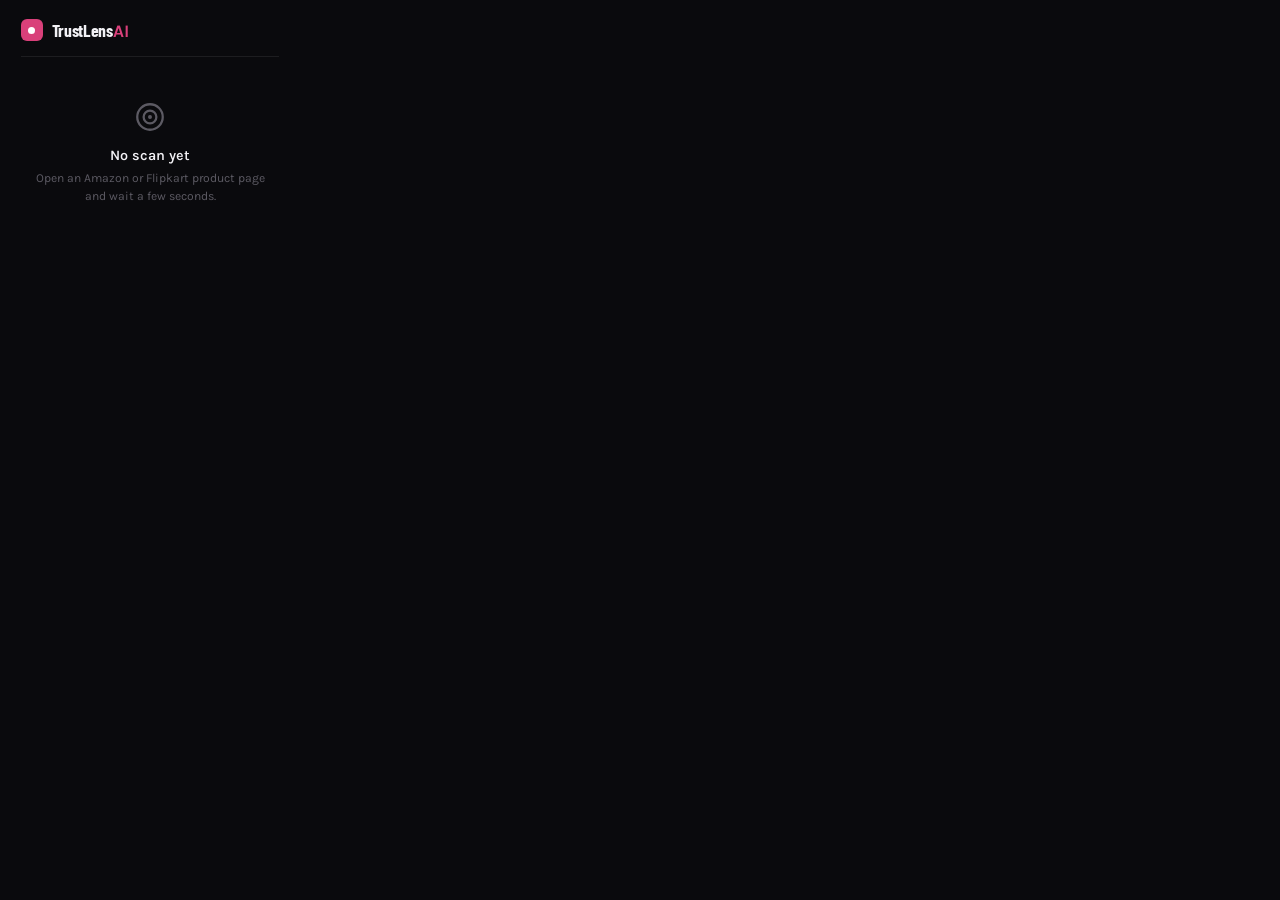
<file: extension/popup.html>
<!DOCTYPE html>
<html>
<head>
    <meta charset="UTF-8">
    <title>TrustLens AI</title>
    <link rel="preconnect" href="https://fonts.googleapis.com">
    <link rel="preconnect" href="https://fonts.gstatic.com" crossorigin>
    <link href="https://fonts.googleapis.com/css2?family=Barlow+Condensed:wght@600;700;800&family=Karla:wght@400;500;600;700&display=swap" rel="stylesheet">
    <link rel="stylesheet" href="popup.css">
</head>

<body>

<div class="popup-shell">

    <header class="popup-header">
        <div class="logo-mark"><span class="logo-dot"></span></div>
        <span class="popup-title">TrustLens<span class="accent">AI</span></span>
    </header>

    <div id="statsContainer">

        <div id="emptyState" class="empty-state">
            <svg class="empty-icon" viewBox="0 0 24 24" fill="none" stroke="currentColor" stroke-width="1.6">
                <circle cx="12" cy="12" r="9"></circle>
                <circle cx="12" cy="12" r="4.5"></circle>
                <circle cx="12" cy="12" r="0.6" fill="currentColor"></circle>
            </svg>
            <p>No scan yet</p>
            <span class="empty-sub">Open an Amazon or Flipkart product page and wait a few seconds.</span>
        </div>

        <div id="statsView" class="stats-view hidden">

            <div class="trust-ring-wrap">
                <svg class="trust-ring-svg" viewBox="0 0 120 120">
                    <circle class="ring-track" cx="60" cy="60" r="52"></circle>
                    <circle class="ring-fill" id="trustRingFill" cx="60" cy="60" r="52"
                            stroke-dasharray="326.7" stroke-dashoffset="326.7"></circle>
                </svg>
                <div class="ring-center">
                    <span id="trustScoreValue">--</span><span class="ring-percent">%</span>
                    <span class="ring-label">Trust Score</span>
                </div>
            </div>

            <div class="counts-row">
                <div class="count-chip genuine">
                    <svg class="chip-icon" viewBox="0 0 24 24" fill="none" stroke="currentColor" stroke-width="2">
                        <path d="M12 2 4 5v6c0 5 3.4 8.7 8 9 4.6-.3 8-4 8-9V5l-8-3Z"></path>
                        <path d="m9 12 2 2 4-4"></path>
                    </svg>
                    <span class="count-num" id="genuineCount">0</span>
                    <span class="count-label">Genuine</span>
                </div>
                <div class="count-chip fake">
                    <svg class="chip-icon" viewBox="0 0 24 24" fill="none" stroke="currentColor" stroke-width="2">
                        <path d="M10.3 3.6 2.6 17a1.8 1.8 0 0 0 1.6 2.7h15.6a1.8 1.8 0 0 0 1.6-2.7L13.7 3.6a1.8 1.8 0 0 0-3.4 0Z"></path>
                        <path d="M12 9v4"></path>
                        <path d="M12 16.2h.01"></path>
                    </svg>
                    <span class="count-num" id="fakeCount">0</span>
                    <span class="count-label">Fake</span>
                </div>
            </div>

            <p id="totalLabel" class="total-label">0 reviews analyzed</p>
            <p id="coverageNotice" class="coverage-notice hidden"></p>
            <p id="staleNotice" class="stale-notice hidden">This is from a previous page — reload the current product page to rescan.</p>
        </div>
    </div>

</div>

<script src="popup.js"></script>

</body>
</html>
</file>
<file: extension/popup.css>
:root {
  --bg-primary: #0A0A0D;
  --bg-card: #131318;
  --border-color: rgba(255, 255, 255, 0.08);
  --text-primary: #F2F1F5;
  --text-secondary: #9A98A3;
  --text-muted: #5C5A63;

  --color-primary: #D9407A;
  --color-success: #4FAE68;
  --color-success-bg: rgba(79, 174, 104, 0.12);
  --color-success-border: rgba(79, 174, 104, 0.30);
  --color-danger: #E14D5C;
  --color-danger-bg: rgba(225, 77, 92, 0.13);
  --color-danger-border: rgba(225, 77, 92, 0.32);
  --color-warning: #D9A441;

  --font-sans: 'Karla', 'Public Sans', sans-serif;
  --font-title: 'Barlow Condensed', 'Arial Narrow', sans-serif;
}

* {
  box-sizing: border-box;
  margin: 0;
  padding: 0;
  font-family: var(--font-sans);
}

body {
  width: 300px;
  background: var(--bg-primary);
  color: var(--text-primary);
}

.popup-shell {
  padding: 1.2rem 1.3rem 1.5rem 1.3rem;
}

/* Header */
.popup-header {
  display: flex;
  align-items: center;
  gap: 0.55rem;
  margin-bottom: 1.1rem;
  padding-bottom: 0.9rem;
  border-bottom: 1px solid var(--border-color);
}
.logo-mark {
  width: 22px;
  height: 22px;
  background: var(--color-primary);
  border-radius: 6px;
  display: flex;
  align-items: center;
  justify-content: center;
  flex-shrink: 0;
}
.logo-dot {
  width: 7px;
  height: 7px;
  background: #ffffff;
  border-radius: 50%;
}
.popup-title {
  font-family: var(--font-title);
  font-weight: 700;
  font-size: 1.1rem;
  letter-spacing: -0.3px;
}
.popup-title .accent {
  color: var(--color-primary);
}

.hidden {
  display: none !important;
}

/* Empty state */
.empty-state {
  display: flex;
  flex-direction: column;
  align-items: center;
  text-align: center;
  padding: 1.6rem 0.5rem 1rem 0.5rem;
  color: var(--text-secondary);
}
.empty-icon {
  width: 34px;
  height: 34px;
  color: var(--text-muted);
  margin-bottom: 0.8rem;
}
.empty-state p {
  font-size: 0.9rem;
  font-weight: 600;
  color: var(--text-primary);
  margin-bottom: 0.35rem;
}
.empty-sub {
  font-size: 0.76rem;
  line-height: 1.5;
  color: var(--text-muted);
}

/* Trust ring */
.trust-ring-wrap {
  position: relative;
  width: 132px;
  height: 132px;
  margin: 0.2rem auto 1.2rem auto;
}
.trust-ring-svg {
  width: 100%;
  height: 100%;
  transform: rotate(-90deg);
}
.ring-track {
  fill: none;
  stroke: rgba(255, 255, 255, 0.06);
  stroke-width: 9;
}
.ring-fill {
  fill: none;
  stroke: var(--color-primary);
  stroke-width: 9;
  stroke-linecap: round;
  transition: stroke-dashoffset 1.2s cubic-bezier(0.16, 1, 0.3, 1), stroke 0.4s ease;
}
.ring-center {
  position: absolute;
  top: 50%; left: 50%;
  transform: translate(-50%, -50%);
  display: flex;
  flex-direction: column;
  align-items: center;
  text-align: center;
}
.ring-center #trustScoreValue {
  font-family: var(--font-title);
  font-size: 1.9rem;
  font-weight: 800;
  color: var(--text-primary);
  line-height: 1;
}
.ring-percent {
  font-family: var(--font-title);
  font-size: 1.1rem;
  font-weight: 700;
  color: var(--text-secondary);
}
.ring-label {
  font-size: 0.62rem;
  text-transform: uppercase;
  letter-spacing: 0.5px;
  color: var(--text-muted);
  margin-top: 0.3rem;
}

/* Genuine / Fake chips */
.counts-row {
  display: flex;
  gap: 0.7rem;
  margin-bottom: 1.1rem;
}
.count-chip {
  flex: 1;
  display: flex;
  flex-direction: column;
  align-items: center;
  gap: 0.3rem;
  padding: 0.75rem 0.5rem;
  border-radius: 10px;
  border: 1px solid var(--border-color);
}
.count-chip.genuine {
  background: var(--color-success-bg);
  border-color: var(--color-success-border);
  color: var(--color-success);
}
.count-chip.fake {
  background: var(--color-danger-bg);
  border-color: var(--color-danger-border);
  color: var(--color-danger);
}
.chip-icon {
  width: 18px;
  height: 18px;
}
.count-num {
  font-family: var(--font-title);
  font-size: 1.4rem;
  font-weight: 800;
  color: var(--text-primary);
  line-height: 1;
}
.count-label {
  font-size: 0.68rem;
  font-weight: 600;
  text-transform: uppercase;
  letter-spacing: 0.4px;
}

.total-label {
  text-align: center;
  font-size: 0.78rem;
  color: var(--text-secondary);
}

.coverage-notice {
  text-align: center;
  font-size: 0.72rem;
  color: var(--text-muted);
  margin-top: 0.6rem;
  line-height: 1.5;
}

.stale-notice {
  text-align: center;
  font-size: 0.72rem;
  color: var(--color-warning);
  background: rgba(217, 164, 65, 0.1);
  border: 1px solid rgba(217, 164, 65, 0.25);
  padding: 0.55rem 0.7rem;
  border-radius: 8px;
  margin-top: 0.8rem;
  line-height: 1.5;
}
</file>
